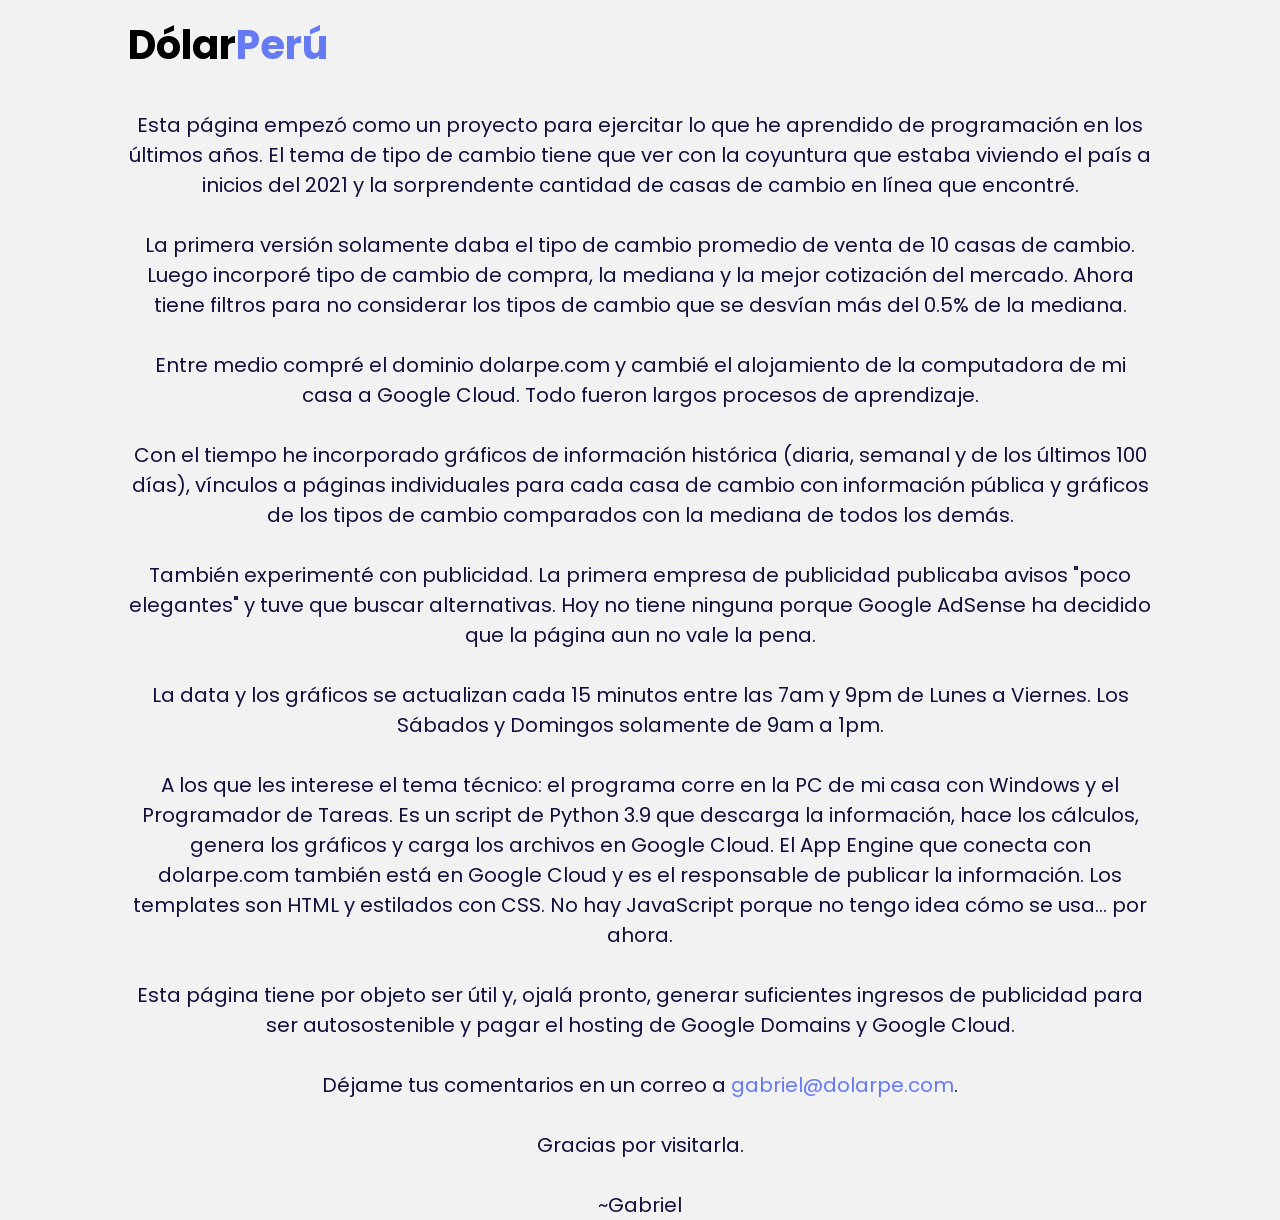
<file: templates/acercade.html>
<!DOCTYPE html>
<html lang="en">

    <head>
        <meta charset="UTF-8">
        <meta http-equiv="X-UA-Compatible" content="IE=edge">
        <meta name="viewport" content="width=device-width, initial-scale=1.0">
        <title>Tipo de Cambio</title>
        <link rel="stylesheet" href="/static/acercade-style.css">
        <script async
            src="https://pagead2.googlesyndication.com/pagead/js/adsbygoogle.js?client=ca-pub-5934459102093169"
            crossorigin="anonymous"></script>
    </head>

    <body>
        <div class="container">
            <header>
                Dólar<span>Perú</span>
            </header>
            <main>
                Esta página empezó como un proyecto para ejercitar lo que he aprendido de programación en los últimos
                años. El tema de tipo de cambio tiene que ver con la coyuntura que estaba viviendo el país a
                inicios del 2021 y la
                sorprendente cantidad de casas de cambio en línea que encontré. <br><br>
                La primera versión solamente daba el
                tipo de cambio promedio de venta de 10 casas de cambio. Luego incorporé tipo de cambio de
                compra, la mediana y la mejor cotización del mercado. Ahora tiene filtros para no considerar los
                tipos de cambio que se
                desvían más del 0.5% de la mediana.<br><br>
                Entre medio compré el dominio dolarpe.com y cambié el alojamiento de la computadora de mi casa a Google
                Cloud. Todo fueron
                largos procesos de aprendizaje. <br><br>
                Con el tiempo he incorporado gráficos de información histórica (diaria, semanal y de los últimos 100
                días), vínculos a páginas individuales para cada casa de cambio con información pública y gráficos de
                los tipos de cambio comparados con la mediana de todos los demás. <br><br>
                También experimenté con publicidad. La primera empresa de publicidad publicaba avisos "poco elegantes" y
                tuve que buscar alternativas. Hoy no tiene ninguna porque Google AdSense ha decidido que la página aun
                no vale la
                pena. <br><br>
                La data y los gráficos se actualizan cada 15 minutos entre las 7am y 9pm de Lunes a Viernes.
                Los Sábados y Domingos solamente de 9am a 1pm.<br><br>
                A los que les interese el tema técnico: el programa corre en la PC de mi casa con Windows y el
                Programador de Tareas. Es un
                script de Python 3.9 que descarga la información, hace los cálculos, genera los gráficos y carga los
                archivos en Google Cloud. El App Engine que conecta con dolarpe.com
                también está en Google Cloud y es el responsable de publicar la información. Los templates son HTML y
                estilados con CSS. No hay JavaScript porque no tengo idea cómo se usa... por ahora. <br><br>

                Esta página tiene por objeto ser útil y, ojalá pronto, generar suficientes ingresos de publicidad para
                ser
                autosostenible y pagar el hosting de Google Domains y Google Cloud. <br><br>

                Déjame tus comentarios en un correo a <span>gabriel@dolarpe.com</span>. <br><br>

                Gracias por visitarla.<br><br>

                ~Gabriel
            </main>
        </div>
    </body>
</file>
<file: static/acercade-style.css>
@import url("https://fonts.googleapis.com/css2?family=Poppins:wght@400;550;700;900&family=Raleway:wght@400;600;800;900&display=swap");
:root {
  --primary-color: #667AF3;
}

body {
  background-color: #F2F2F2;
  margin: 0;
  font-family: 'Poppins';
}

body .container {
  background-color: #F2F2F2;
  width: 1024px;
  margin-left: auto;
  margin-right: auto;
}

body .container header {
  font-size: 40px;
  font-weight: 700;
  margin-top: 5px;
  padding-top: 10px;
}

body .container header span {
  color: var(--primary-color);
}

body .container main {
  color: #10103b;
  margin-top: 35px;
  font-size: 20px;
  text-align: center;
}

body .container main span {
  color: var(--primary-color);
}
/*# sourceMappingURL=acercade-style.css.map */
</file>
